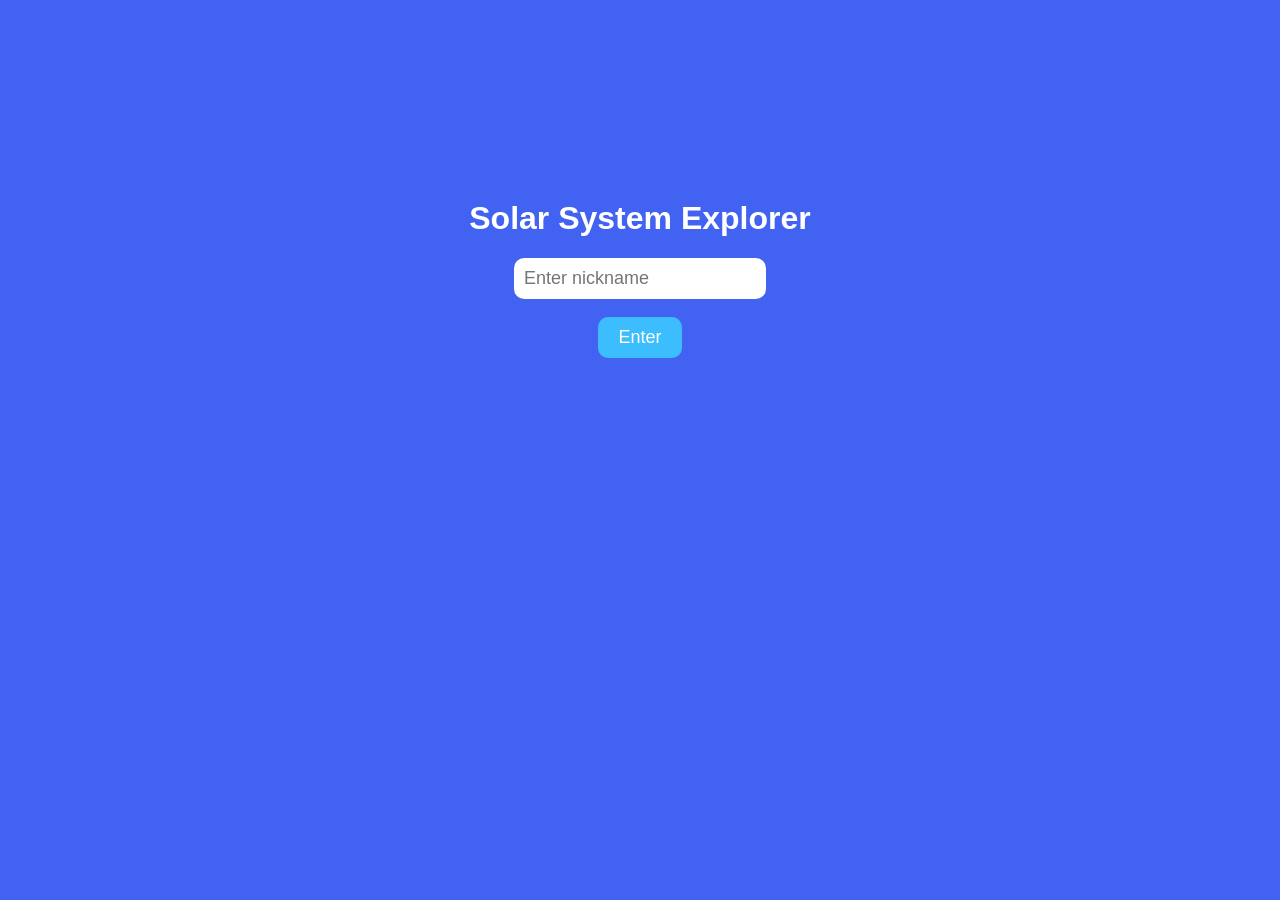
<file: Demo/templates/login.html>
<!DOCTYPE html>
<html>
<head>
<title>Login</title>
<style>
body{
background:rgb(66, 98, 242);
color:white;
font-family:Arial;
text-align:center;
margin-top:200px;
}
input{
padding:10px;
font-size:18px;
border-radius:10px;
border:none;
}
button{
padding:10px 20px;
font-size:18px;
border-radius:10px;
border:none;
background:#3cbdfd;
color:white;
cursor:pointer;
}
button:hover{
background:#89d3fe;
}
</style>
</head>
<body>
<h1>Solar System Explorer</h1>
<form method="POST">
<input name="nickname" placeholder="Enter nickname" required>
<br><br>
<button type="submit">Enter</button>
</form>
</body>
</html>
</file>
